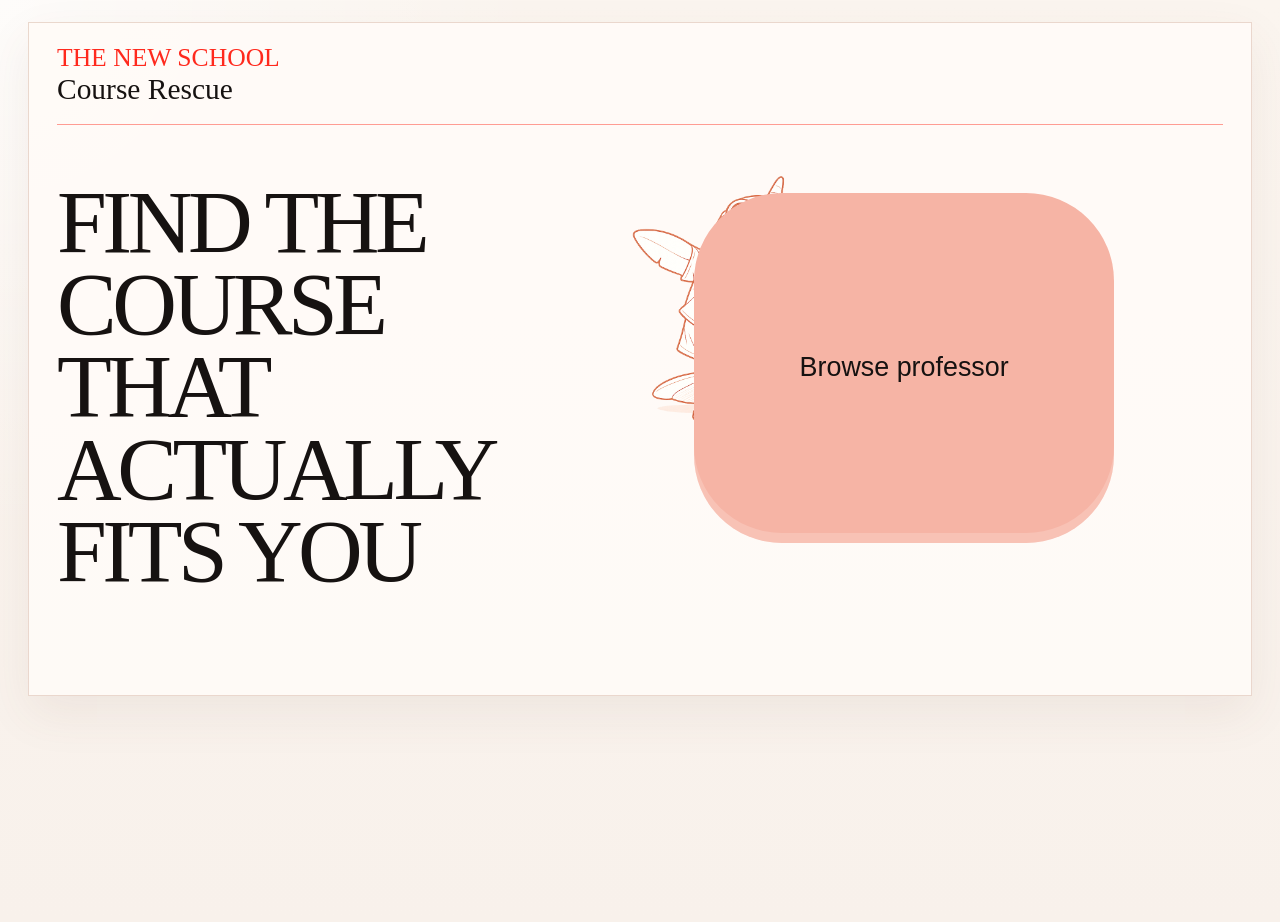
<file: index.html>
<!DOCTYPE html>
<html lang="en">
  <head>
    <meta charset="UTF-8" />
    <meta name="viewport" content="width=device-width, initial-scale=1.0" />
    <title>The New School Course Rescue</title>
    <link rel="stylesheet" href="style.css" />
  </head>
  <body>
    <div class="page-shell">
      <header class="site-header">
        <div>
          <p class="eyebrow">THE NEW SCHOOL</p>
          <p class="brand-title">Course Rescue</p>
        </div>
      </header>

      <main>
        <section class="hero">
          <img class="hero-image" src="mascot.png" alt="Course Rescue mascot" />

          <div class="hero-copy">
            <h1>FIND THE COURSE THAT ACTUALLY FITS YOU</h1>
          </div>

         <div class="hero-actions hero-actions-single">
            <button class="action-card" type="button">
              <span>Browse professor</span>
            </button>
          </div>
        </section>

       
      </main>
    </div>

    <script src="script.js"></script>
  </body>
</html>
</file>
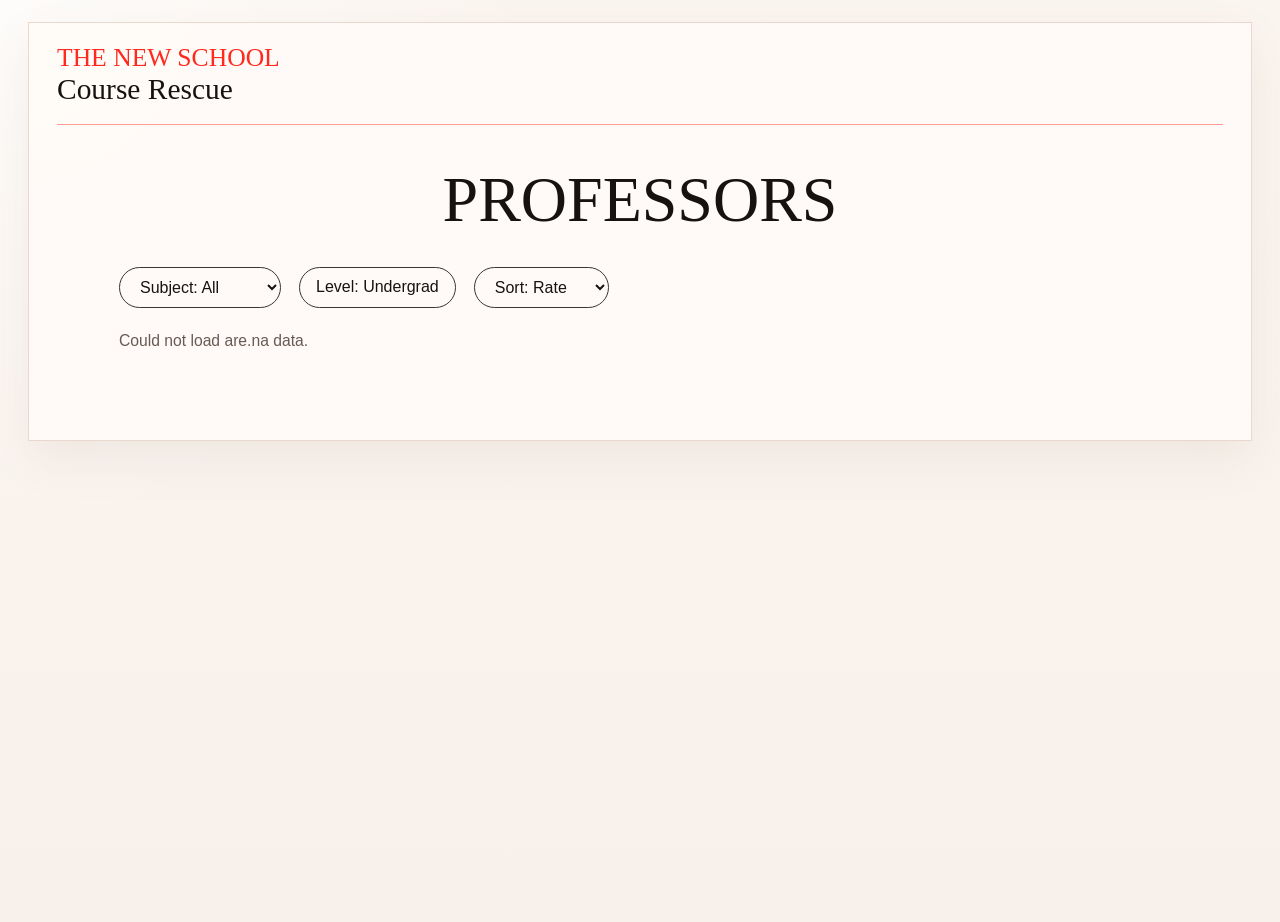
<file: professors.html>
<!DOCTYPE html>
<html lang="en">
  <head>
    <meta charset="UTF-8" />
    <meta name="viewport" content="width=device-width, initial-scale=1.0" />
    <title>Professors | Course Rescue</title>
    <link rel="stylesheet" href="style.css" />
  </head>
  <body>
    <div class="page-shell">
      <header class="site-header site-header-nav">
        <a class="brand-link" href="index.html">
          <p class="eyebrow">THE NEW SCHOOL</p>
          <p class="brand-title">Course Rescue</p>
        </a>
      </header>

      <main class="professors-page">
        <section class="professors-hero">
          <h1>PROFESSORS</h1>
        </section>

        <section class="filter-row" aria-label="Professor filters">
          <select class="filter-pill" id="subject-filter">
            <option value="all">Subject: All</option>
            <option value="pucd">Subject: PUCD</option>
            <option value="pufy">Subject: PUFY</option>
          </select>

          <button type="button" class="filter-pill">Level: Undergrad</button>

          <select class="filter-pill" id="sort-filter">
            <option value="rate">Sort: Rate</option>
            <option value="name">Sort: Name</option>
          </select>
        </section>

        <section>
          <p class="professor-status" id="professor-status">Loading professors from are.na...</p>
          <div class="professor-grid" id="image-container"></div>
        </section>
      </main>
    </div>

    <script src="professors.js"></script>
  </body>
</html>
</file>
<file: style.css>
:root {
  --bg: #f8f1eb;
  --surface: #fffdfb;
  --ink: #161211;
  --muted: #675a54;
  --accent: #ff6a5f;
  --accent-soft: #f6b4a5;
  --line: rgba(255, 106, 95, 0.65);
  --card-border: rgba(255, 179, 163, 0.95);
  --shadow: 0 18px 45px rgba(110, 74, 63, 0.08);
}

* {
  box-sizing: border-box;
}

html {
  scroll-behavior: smooth;
}

body {
  margin: 0;
  min-height: 100vh;
  background:
    radial-gradient(circle at top left, rgba(255, 255, 255, 0.7), transparent 34%),
    linear-gradient(180deg, #fbf5ef 0%, var(--bg) 100%);
  color: var(--ink);
  font-family: "Avenir Next", "Trebuchet MS", sans-serif;
}

button,
a,
img {
  transition: transform 180ms ease, box-shadow 180ms ease, background-color 180ms ease;
}

.page-shell {
  width: min(1560px, calc(100vw - 56px));
  margin: 22px auto;
  padding: 22px 28px 30px;
  border: 1px solid rgba(232, 212, 201, 0.9);
  background: rgba(255, 251, 248, 0.92);
  box-shadow: var(--shadow);
}

.site-header {
  padding-bottom: 18px;
  border-bottom: 1px solid var(--line);
}

.site-header-nav {
  display: flex;
  align-items: flex-start;
  justify-content: space-between;
  gap: 24px;
}

.brand-link {
  color: inherit;
  text-decoration: none;
}

.eyebrow {
  margin: 0;
  color: #ff291d;
  font-family: Didot, "Bodoni MT", "Times New Roman", serif;
  font-size: clamp(1.35rem, 2vw, 2.1rem);
  line-height: 1;
}

.brand-title {
  margin: 2px 0 0;
  font-family: Didot, "Bodoni MT", "Times New Roman", serif;
  font-size: clamp(1.7rem, 2.3vw, 2.8rem);
}


.hero {
  position: relative;
  display: grid;
  grid-template-columns: minmax(320px, 1.2fr) minmax(520px, 1.6fr);
  gap: 50px;
  align-items: start;
  padding: 56px 0 72px;
  overflow: hidden;
}

.hero-image {
  position: absolute;
  width: 470px;
  left: 430px;
  top: 20px;
  z-index: 1;
  opacity: 0.9;
  pointer-events: none;
}

.hero-copy {
  position: relative;
  z-index: 2;
}

.hero-copy h1 {
  margin: 0;
  max-width: 640px;
  font-family: Didot, "Bodoni MT", "Times New Roman", serif;
  font-weight: 400;
  font-size: clamp(3.8rem, 7vw, 6.7rem);
  line-height: 0.92;
  letter-spacing: -0.05em;
}

.hero-actions {
  position: relative;
  z-index: 3;
  display: grid;
  grid-template-columns: repeat(2, minmax(220px, 1fr));
  gap: 34px;
  padding-top: 12px;
}

.hero-actions-single {
  grid-template-columns: minmax(280px, 420px);
  justify-content: center;
}
.action-card {
  min-height: 350px;
  border: 0;
  border-radius: 88px;
  background: var(--accent-soft);
  color: var(--ink);
  font-size: clamp(1.4rem, 2.1vw, 2.5rem);
  font-family: "Avenir Next", "Trebuchet MS", sans-serif;
  font-weight: 400;
  letter-spacing: 0;
  cursor: pointer;
  box-shadow: inset 0 -10px 0 rgba(255, 255, 255, 0.18);
}

.action-card:hover,
.action-card:focus-visible {
  transform: translateY(-4px);
  box-shadow: 0 18px 28px rgba(246, 180, 165, 0.42);
  outline: none;
}

.action-card.is-active {
  background: #f2a997;
  box-shadow: inset 0 0 0 2px rgba(255, 255, 255, 0.3);
}

.recent-section {
  padding: 0 6px 10px;
}

.section-heading {
  display: flex;
  align-items: baseline;
  justify-content: space-between;
  gap: 18px;
  margin-bottom: 18px;
}

.section-heading h2 {
  margin: 0;
  font-size: clamp(1.8rem, 2.5vw, 2.55rem);
  font-weight: 500;
}

.section-heading p {
  margin: 0;
  color: var(--muted);
  font-size: 0.98rem;
}

.card-grid {
  display: grid;
  grid-template-columns: repeat(3, minmax(0, 1fr));
  gap: 26px;
}

.content-card {
  display: flex;
  flex-direction: column;
  min-height: 240px;
  padding: 22px;
  border: 1px solid var(--card-border);
  border-radius: 54px;
  background: rgba(255, 255, 255, 0.78);
  overflow: hidden;
}

.content-card:hover {
  transform: translateY(-4px);
  box-shadow: var(--shadow);
}

.content-card img {
  width: 100%;
  height: 200px;
  object-fit: cover;
  border-radius: 34px;
}

.card-type {
  display: inline-flex;
  align-self: flex-start;
  margin-bottom: 14px;
  padding: 6px 12px;
  border-radius: 999px;
  background: rgba(255, 106, 95, 0.12);
  color: var(--accent);
  font-size: 0.78rem;
  font-weight: 700;
  letter-spacing: 0.06em;
  text-transform: uppercase;
}

.content-card h3 {
  margin: 16px 0 10px;
  font-size: 1.3rem;
  line-height: 1.2;
}

.content-card p {
  margin: 0;
  color: var(--muted);
  line-height: 1.55;
}

.content-card a {
  display: flex;
  flex: 1;
  flex-direction: column;
  color: inherit;
  text-decoration: none;
}

.content-card a:hover {
  color: var(--accent);
}

.placeholder-card {
  justify-content: center;
  align-items: flex-start;
  background: rgba(255, 255, 255, 0.58);
}

.professors-page {
  padding: 38px 0 20px;
}

.professors-hero h1 {
  margin: 0 0 30px;
  text-align: center;
  font-family: Didot, "Bodoni MT", "Times New Roman", serif;
  font-size: clamp(3rem, 5vw, 4.3rem);
  font-weight: 400;
}

.filter-row {
  display: flex;
  flex-wrap: wrap;
  gap: 18px;
  margin: 0 0 24px 62px;
}

.filter-pill {
  padding: 10px 16px;
  border: 1px solid rgba(22, 18, 17, 0.85);
  border-radius: 999px;
  background: transparent;
  color: var(--ink);
  font-size: 1rem;
  font-family: inherit;
}

.professor-grid {
  display: grid;
  grid-template-columns: repeat(5, minmax(0, 1fr));
  gap: 36px 26px;
  padding: 0 62px 22px;
}

.professor-status {
  margin: 0 62px 18px;
  color: var(--muted);
  font-size: 0.98rem;
}

.professor-card {
  min-height: 198px;
  padding: 24px 28px;
  border: 1px solid var(--card-border);
  border-radius: 56px;
  background: rgba(255, 255, 255, 0.78);
}

.professor-card h2 {
  margin: 0 0 6px;
  font-size: 1.35rem;
  font-weight: 500;
}

.professor-course {
  margin: 0 0 22px;
  color: #9d928d;
  font-size: 0.98rem;
}

.star-row {
  display: flex;
  gap: 8px;
  margin-bottom: 14px;
  font-size: 2rem;
  line-height: 1;
}

.star {
  color: #d5d5d5;
}

.star.filled {
  color: #eb0d0d;
}

.professor-comment {
  margin: 0;
  color: #9d928d;
  font-size: 0.98rem;
}

@media (max-width: 1180px) {
  .hero {
    grid-template-columns: 1fr;
    gap: 34px;
    padding-bottom: 56px;
  }

  .hero-image {
    width: 360px;
    left: 300px;
    top: 40px;
  }

  .hero-actions {
    grid-template-columns: repeat(2, minmax(220px, 1fr));
  }

  .card-grid {
    grid-template-columns: repeat(2, minmax(0, 1fr));
  }

  .professor-grid {
    grid-template-columns: repeat(3, minmax(0, 1fr));
    padding: 0 24px 22px;
  }

  .filter-row {
    margin-left: 24px;
  }

  .professor-status {
    margin: 0 24px 18px;
  }
}

@media (max-width: 760px) {
  .page-shell {
    width: min(100vw - 24px, 1560px);
    padding: 18px;
    margin: 12px auto;
  }

  .hero {
    padding-top: 34px;
  }

  .hero-image {
    width: 260px;
    left: 120px;
    top: 80px;
    opacity: 0.7;
  }

  .hero-actions,
  .card-grid,
  .section-heading {
    grid-template-columns: 1fr;
    display: grid;
  }

  .section-heading {
    gap: 6px;
  }

  .action-card {
    min-height: 220px;
    border-radius: 46px;
  }

  .content-card {
    min-height: 200px;
    border-radius: 34px;
  }

  .site-header-nav {
    flex-direction: column;
 
  }

  .professor-grid {
    grid-template-columns: 1fr;
    padding: 0;
  }

  .filter-row {
    margin: 0 0 20px;
  }

  .professor-status {
    margin: 0 0 18px;
  }

  .professor-card {
    min-height: 180px;
    border-radius: 34px;
  }
}
</file>
